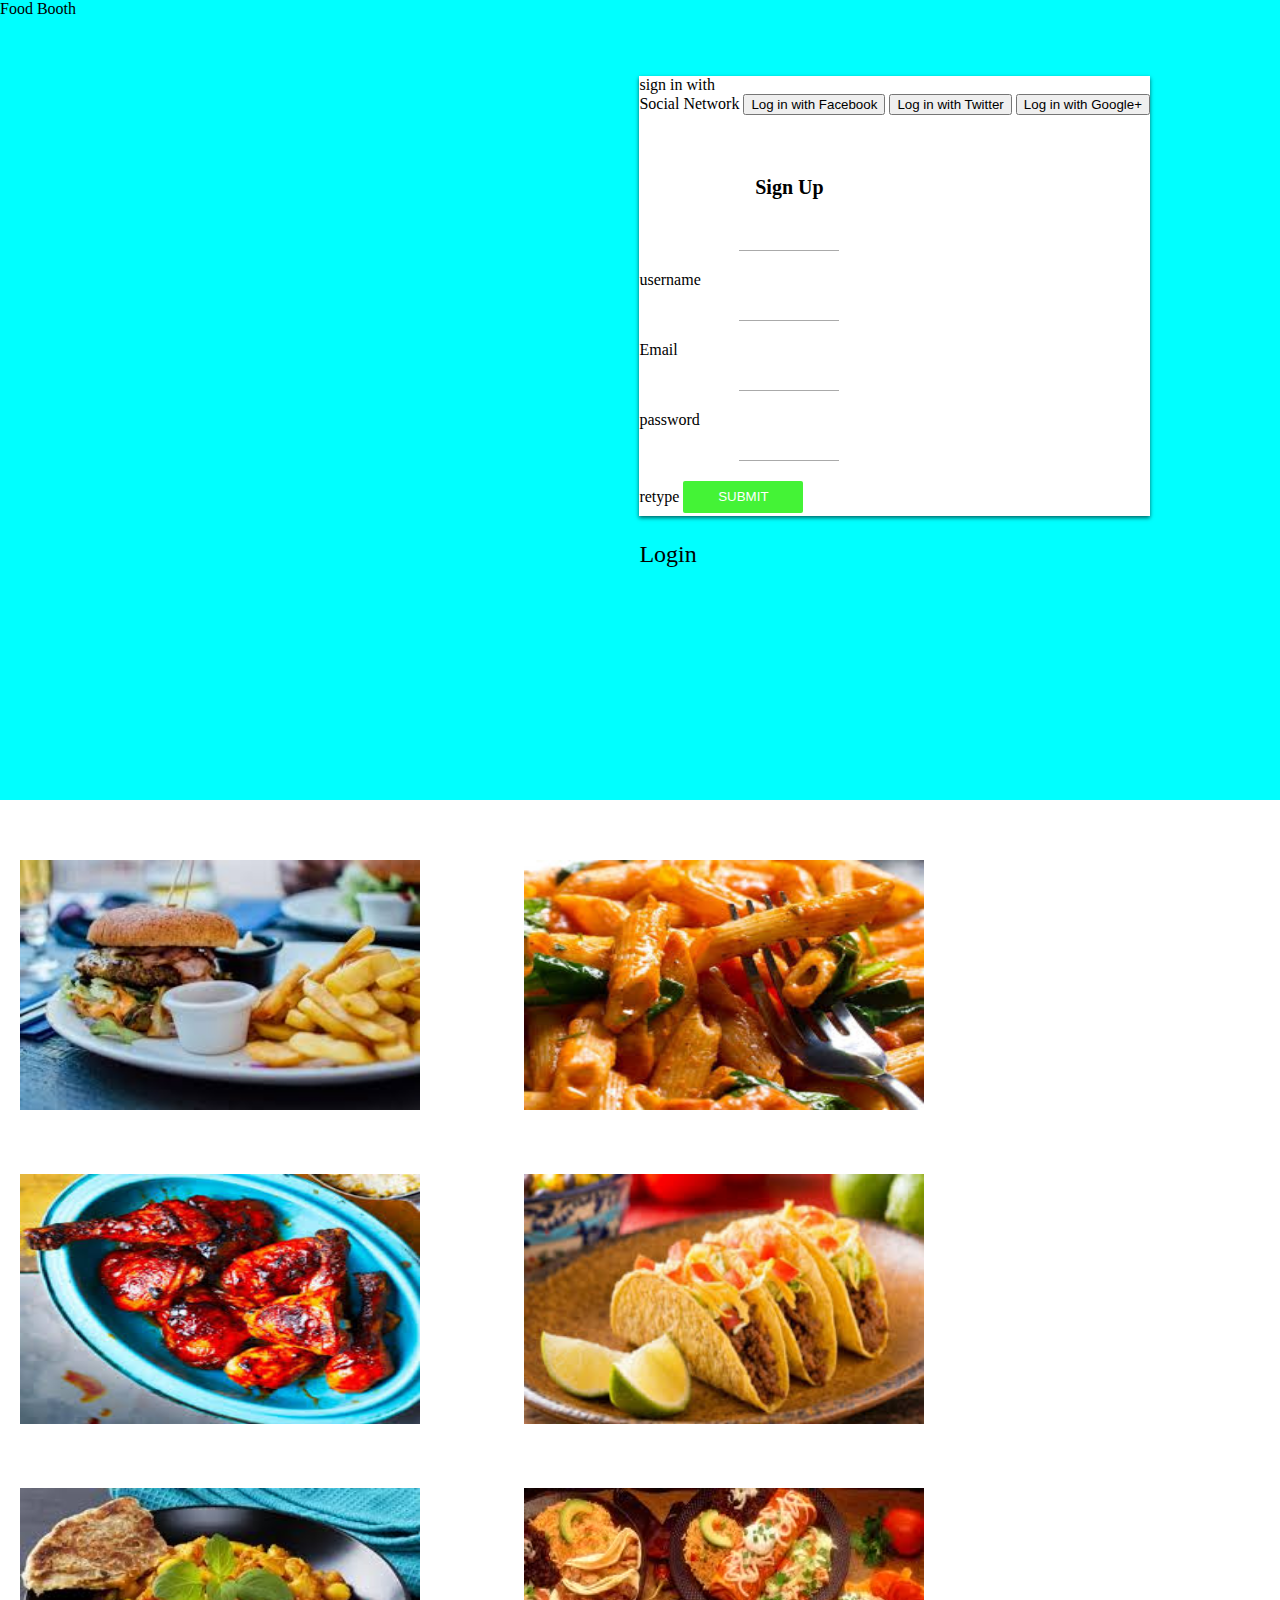
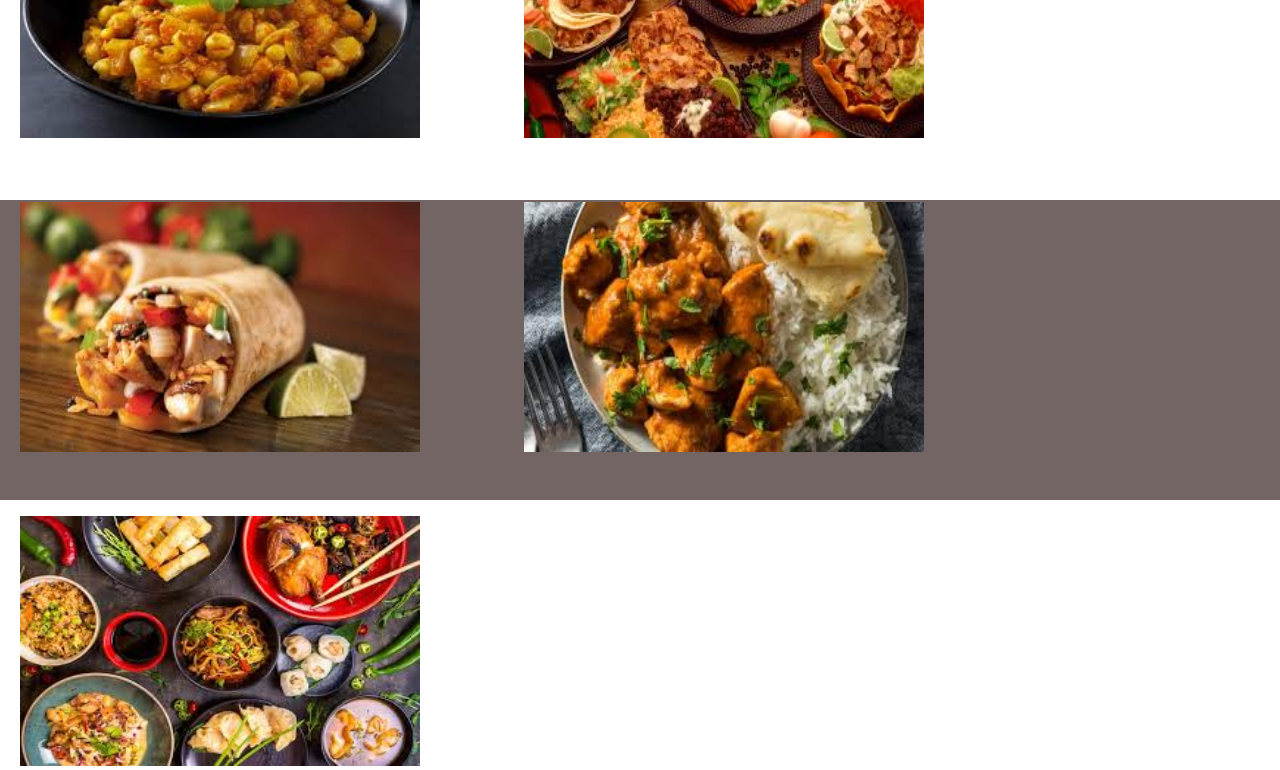
<file: Website page/website.html>
<!DOCTYPE html>
<html lang="en">
<head>
    <meta charset="UTF-8">
    <meta name="viewport" content="width=device-width, initial-scale=1.0">
    <meta http-equiv="X-UA-Compatible" content="ie=edge">
    <title>Document</title>
    <link rel="stylesheet" href="website.css">
</head>
<body>
    <header> 
        Food Booth
        <nav>
            <div id="login-box">
                <div class="left-box">
                    <h1>Sign Up</h1>
                    <input type="text" name="username" placesholder="username">username</input>
                    <input type="text" name="email" placesholder="Email">Email</input>
                    <input type="password" name="password" placesholder="password">password</input>

                    <input type="password" name="password2" placesholder="retype password">retype</input>

                    <input type="submit" name="signup-button" placesholder="Sign up"/>    
                </div>
            <div class="rigth-box">
                    <span class="signinwith">sign in with<br/>Social Network</span>

                    <button class="social facebook">Log in with Facebook</button>
                    <button class="social twitter">Log in with Twitter</button>
                    <button class="social google">Log in with Google+</button>
                </div>

            </div>
            

            <a href="#">Login</a>
        </nav>  
        
    </header>

    <main>


    </main>

    <aside>    
        <img src="./download (3).jpeg">
        <img src="./download.jpeg">
        <img src="./images (1).jpeg">
        <img src="./images (2).jpeg">
        <img src="./images (3).jpeg">
        <img src="./images.jpeg">
        <img src="./images (4).jpeg">
        <img src="./images (5).jpeg">
        <img src="./images (6).jpeg">
    </aside>

    <footer>


    </footer>   
</body>
</html>
</file>
<file: Website page/website.css>
header {
    background-color: cyan;
    width: 100%;
    height: 100px;
}
main {
    background-color: cyan;
    width: 100%;
    height: 700px;
}
aside {
    background-color: white;
    width: 100%;
    height: 1000px;
}
footer {
    background-color: rgb(116, 101, 101);
    width: 100%;
    height:300px;
}
nav {
    background-color: cyan;
    float: right;
    padding-top: 50px;
    padding-right: 130px;
}
nav a {
    text-decoration: none;
    color: black;
    font-size: 24px;
    padding-inline-end: 40px;
}
*{
    margin-left: auto;
    margin-right: auto;
    margin-top: 0px;    
}
img {
    height: 250px;
    width: 400px;
    padding-top: 60px;
    padding-inline-end: 80px;
    padding-left: 20px;
}
#login-box{
    position: relative;
    margin: 5% auto;
    height: 440px;
    background-color: white;
    box-shadow: 0 2px 4px rgba(0, 0, 0, 0.6);
}
.left-box{
    position: absolute;
    top: 0;
    left: 0;
    box-sizing: border-box;
    width: 300px;
    height: 40px;
}
h1{
    margin: 0 0 20px 0;
    font-size: 20px;
    padding-top: 100px;
    text-align: center;
    color: black;
}
input[type="text"], input[type="password"]{
    display: block;
    box-sizing: border-box;
    margin-bottom: 20px;
    padding: 4px;
    width: 100px;
    height: 32px;
    border: none;
    outline: none;
    border-bottom: 1px solid #aaa;
    font-size: 15px;
    font-family: sans-serif;
    font-weight: 200;
    transition: 0.2s ease;
}
input[type="submit"]{
    margin-bottom: 28px;
    width: 120px;
    height: 32px;
    background: #44f336;
    border: none;
    border-radius: 2px;
    color: #fff;
    font-family: sans-serif;
    text-transform: uppercase;
    transition: o.2s;
    cursor: pointer;
}
</file>
